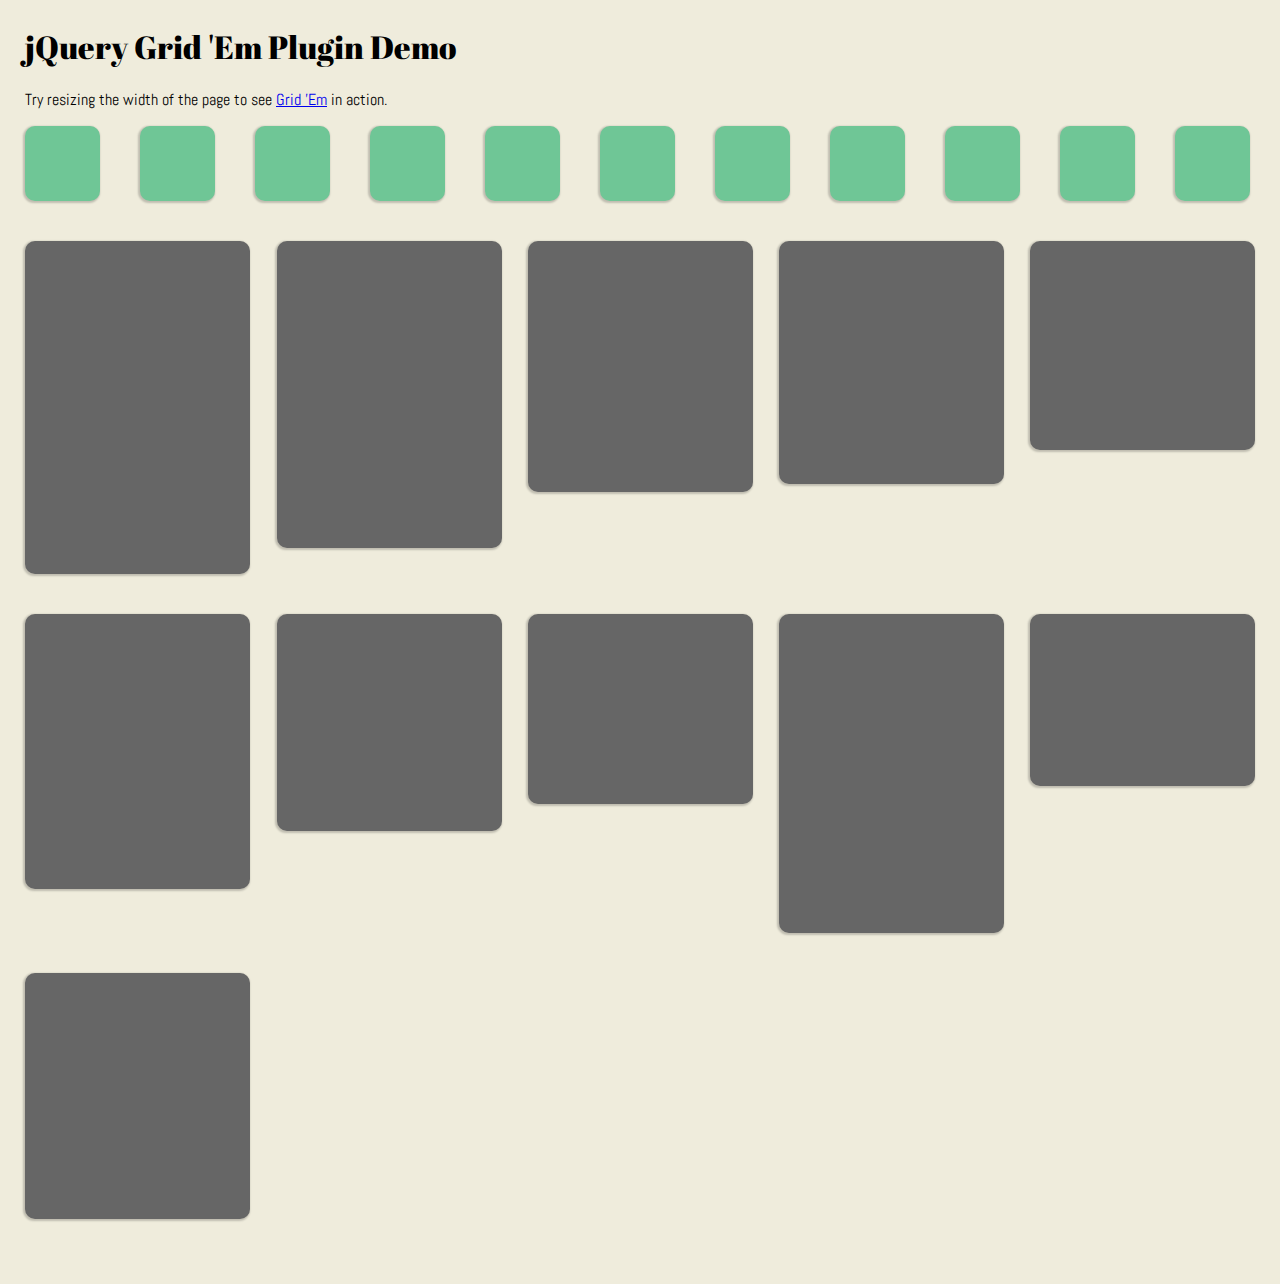
<file: index.html>
<!DOCTYPE html>
<html>
  <head>
    <meta charset="utf-8" />
    <meta http-equiv="X-UA-Compatible" content="IE=Edge,chrome=1" />
    <title>jQuery Grid 'Em Plugin Demo</title>
    <link href="demo.css" type="text/css" rel="stylesheet" media="screen" />
  </head>
  <body>
    <h1>jQuery Grid 'Em Plugin Demo</h1>
    <p>Try resizing the width of the page to see <a href="https://github.com/streamwave/gridem">Grid 'Em</a> in action.</p>

    <ul class="small-grid">
      <li></li>
      <li></li>
      <li></li>
      <li></li>
      <li></li>
      <li></li>
      <li></li>
      <li></li>
      <li></li>
      <li></li>
      <li></li>
    </ul>

    <ul class="item-grid">
      <li></li>
      <li></li>
      <li></li>
      <li></li>
      <li></li>
      <li></li>
      <li></li>
      <li></li>
      <li></li>
      <li></li>
      <li></li>
    </ul>

    <!-- Main jQuery Library -->
    <script src="http://code.jquery.com/jquery-1.9.1.min.js"></script>

    <!-- Grid 'Em Plugin -->
    <script src="gridem.js"></script>

    <script>
    <!--
      $(document).ready(function() {

        // Randomize the height of our demo items
        randSize('height', 150, 200);

        // Apply gridEm() once the page has completely loaded
        $(window).load(function() {
          $('.empty-grid').each(function() {
            $(this).gridEm();
          });

          $('.item-grid').each(function() { 
            $(this).gridEm( { minMargin: 25 }); 
          });

          $('.small-grid').each(function() {
            $(this).gridEm( { minMargin: 10, maxMargin: 50 } );
          });
        });

        // Apply gridEm() when the window size changes
        $(window).resize( function () { 
          $('.item-grid').each( function() { 
            $(this).gridEm( { minMargin: 25 } ); 
          });
          $('.small-grid').each(function() {
            $(this).gridEm( { minMargin: 10, maxMargin: 50 } );
          });
        });

        // Randomizes sizes of element
        function randSize( direction, minSize, maxSize ) {
          $('.item-grid').children().each(function() {
            newSize = Math.floor(Math.random()*maxSize+minSize);
            $(this).css(direction, newSize + 'px');
          });
        }

      });
      // -->
    </script>

    <!-- Google Analytics -->
    <script type="text/javascript">
      var _gaq = _gaq || [];
      _gaq.push(['_setAccount', 'UA-6330490-2']);
      _gaq.push(['_trackPageview']);

      (function() {
        var ga = document.createElement('script'); ga.type = 'text/javascript'; ga.async = true;
        ga.src = ('https:' == document.location.protocol ? 'https://ssl' : 'http://www') + '.google-analytics.com/ga.js';
        var s = document.getElementsByTagName('script')[0]; s.parentNode.insertBefore(ga, s);
      })();
    </script>
  </body>
</html>
</file>
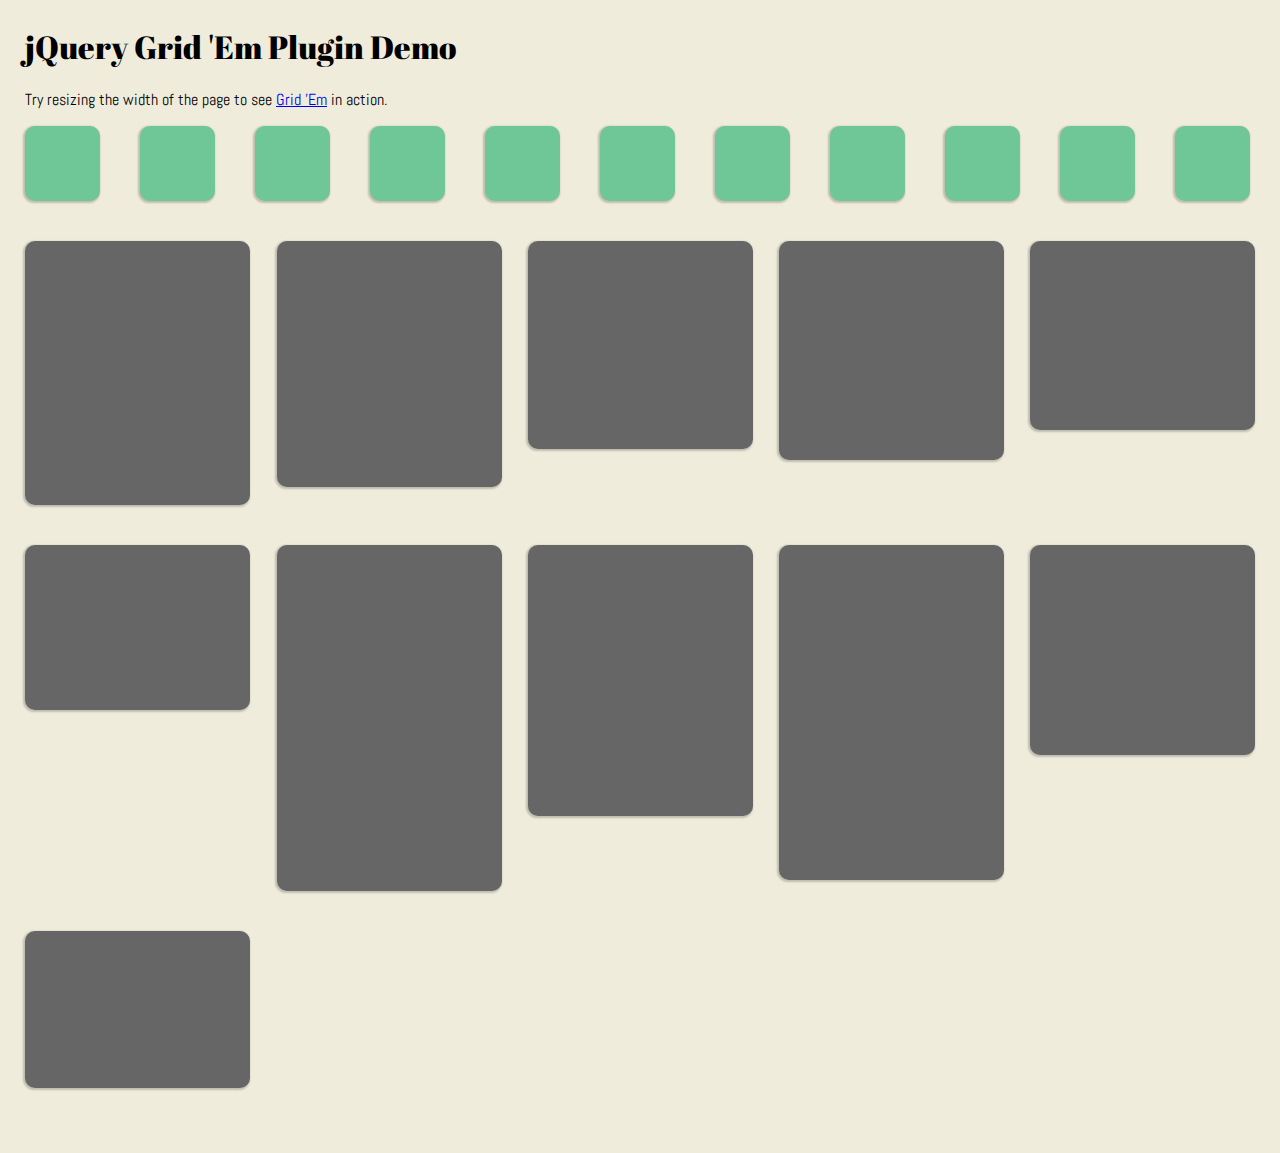
<file: demo.html>
<!DOCTYPE html>
<html>
  <head>
    <meta charset="utf-8" />
    <meta http-equiv="X-UA-Compatible" content="IE=Edge,chrome=1" />
    <title>jQuery Grid 'Em Plugin Demo</title>
    <link href="demo.css" type="text/css" rel="stylesheet" media="screen" />
  </head>
  <body>
    <h1>jQuery Grid 'Em Plugin Demo</h1>
    <p>Try resizing the width of the page to see <a href="https://github.com/streamwave/gridem">Grid 'Em</a> in action.</p>

    <ul class="small-grid">
      <li></li>
      <li></li>
      <li></li>
      <li></li>
      <li></li>
      <li></li>
      <li></li>
      <li></li>
      <li></li>
      <li></li>
      <li></li>
    </ul>

    <ul class="item-grid">
      <li></li>
      <li></li>
      <li></li>
      <li></li>
      <li></li>
      <li></li>
      <li></li>
      <li></li>
      <li></li>
      <li></li>
      <li></li>
    </ul>

    <!-- Main jQuery Library -->
    <script src="http://code.jquery.com/jquery-1.9.1.min.js"></script>

    <!-- Grid 'Em Plugin -->
    <script src="gridem.js"></script>

    <script>
    <!--
      $(document).ready(function() {

        // Randomize the height of our demo items
        randSize('height', 150, 200);

        // Apply gridEm() once the page has completely loaded
        $(window).load(function() {
          $('.empty-grid').each(function() {
            $(this).gridEm();
          });

          $('.item-grid').each(function() { 
            $(this).gridEm( { minMargin: 25 }); 
          });

          $('.small-grid').each(function() {
            $(this).gridEm( { minMargin: 10, maxMargin: 50 } );
          });
        });

        // Apply gridEm() when the window size changes
        $(window).resize( function () { 
          $('.item-grid').each( function() { 
            $(this).gridEm( { minMargin: 25 } ); 
          });
          $('.small-grid').each(function() {
            $(this).gridEm( { minMargin: 10, maxMargin: 50 } );
          });
        });

        // Randomizes sizes of element
        function randSize( direction, minSize, maxSize ) {
          $('.item-grid').children().each(function() {
            newSize = Math.floor(Math.random()*maxSize+minSize);
            $(this).css(direction, newSize + 'px');
          });
        }

      });
      // -->
    </script>
  </body>
</html>
</file>
<file: demo.css>
@import url(http://fonts.googleapis.com/css?family=Abel);
@import url(http://fonts.googleapis.com/css?family=Abril+Fatface);

body { 
  background-color: #EFECDC;
  font-family: 'Abel',sans-serif;
  margin: 25px;
}

h1 { 
  font-family: 'Abril Fatface', cursive; 
  font-weight: normal;
}

.small-grid,
.item-grid {
  width: 100%;
  padding: 0; 
  margin: 0; 
  
}

.small-grid li,
.item-grid li {
  border-radius: 10px;
  box-shadow: -1px 1px 2px 1px rgba(0, 0, 0, 0.2);
  background-color: #666;
  height: 200px;
  width: 225px;
  list-style-type: none;
  margin: 0 20px 40px 0;
  padding: 0;
  display: inline-block;
  *display: inline;
  zoom: 1;
  vertical-align: top;
}

.small-grid li { 
  background-color: #6FC696; 
  width: 75px;
  height: 75px;
}
</file>
